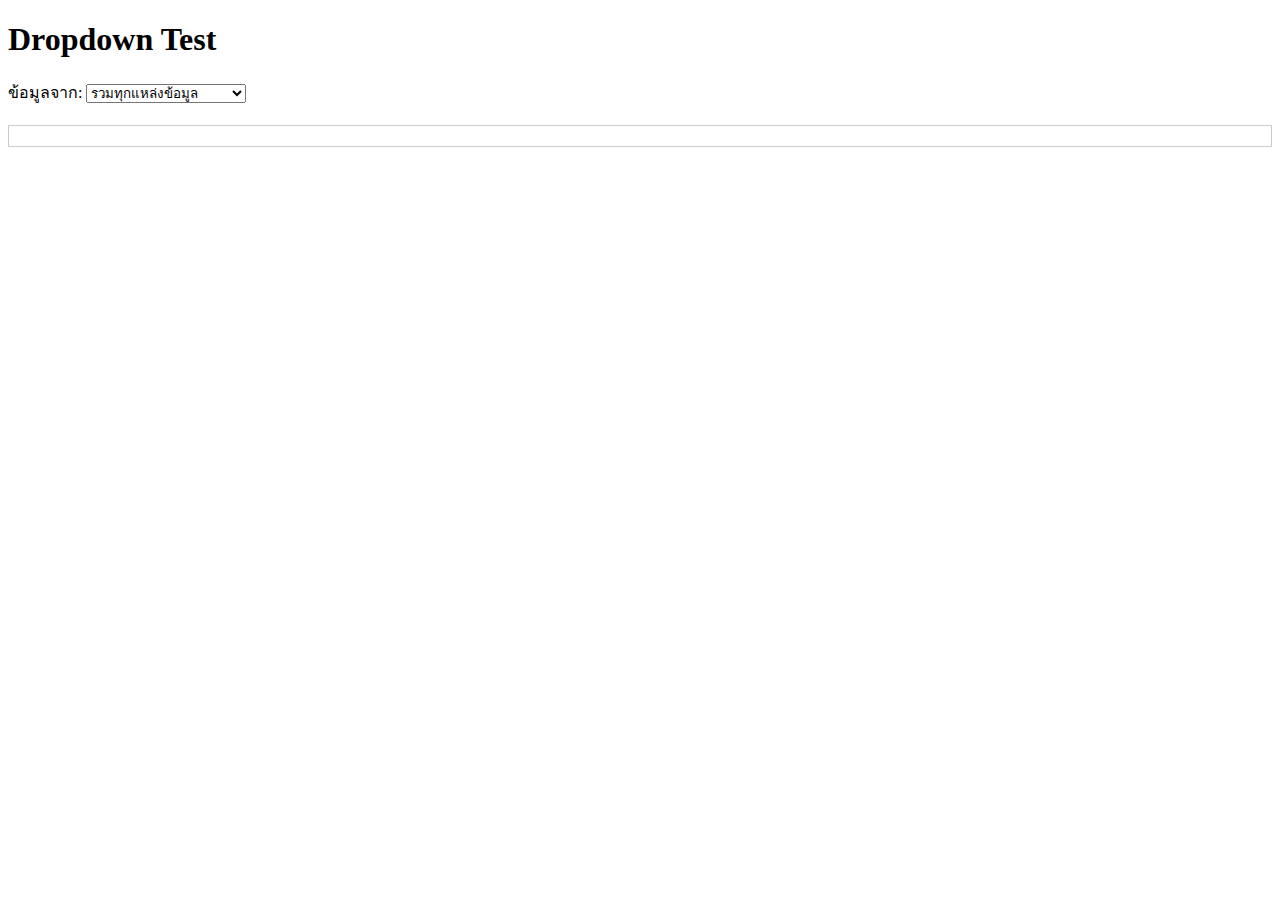
<file: demoearthquake-th/debug.html>
<!DOCTYPE html>
<html lang="en">
<head>
    <meta charset="UTF-8">
    <meta name="viewport" content="width=device-width, initial-scale=1.0">
    <title>Debug Dropdown</title>
</head>
<body>
    <h1>Dropdown Test</h1>
    
    <div>
        <label>ข้อมูลจาก:</label>
        <select id="data-source" onchange="testDropdown()">
            <option value="combined">รวมทุกแหล่งข้อมูล</option>
            <option value="tmd">กองเฝ้าระวังแผ่นดินไหว</option>
            <option value="usgs">USGS</option>
        </select>
    </div>
    
    <div id="output" style="margin-top: 20px; padding: 10px; border: 1px solid #ccc;"></div>
    
    <script>
        function testDropdown() {
            const select = document.getElementById('data-source');
            const output = document.getElementById('output');
            
            output.innerHTML = `
                <p>Dropdown changed!</p>
                <p>Selected value: ${select.value}</p>
                <p>Time: ${new Date().toLocaleTimeString()}</p>
            `;
            
            console.log('Dropdown changed to:', select.value);
        }
        
        // Test on load
        document.addEventListener('DOMContentLoaded', function() {
            console.log('Page loaded, dropdown element:', document.getElementById('data-source'));
        });
    </script>
</body>
</html>
</file>
